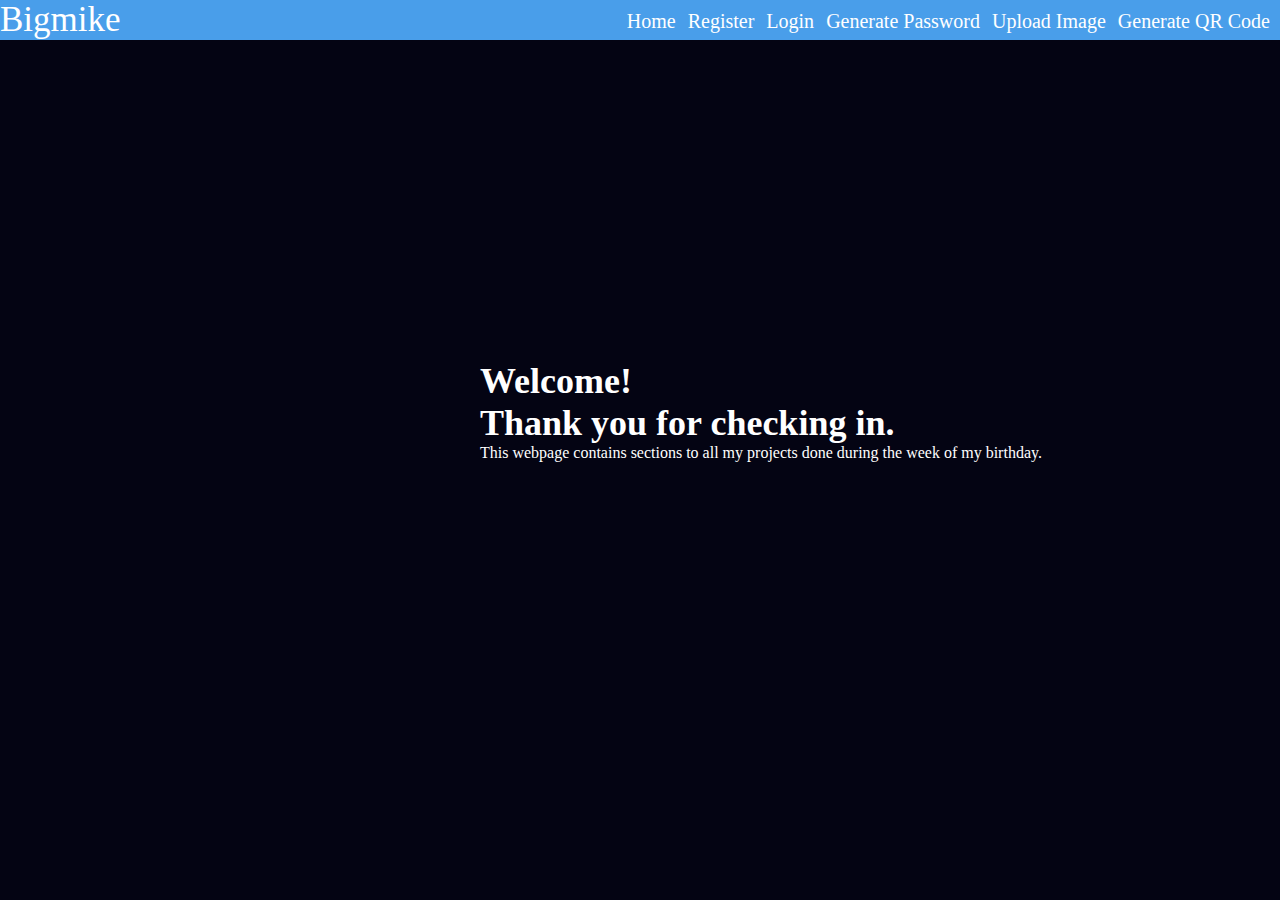
<file: index.html>
<!DOCTYPE html>
<html lang="en">
  <head>
    <meta charset="UTF-8" />
    <meta http-equiv="X-UA-Compatible" content="IE=edge" />
    <meta name="viewport" content="width=device-width, initial-scale=1.0" />
    <title>WEEKLY REVIEW</title>
    <link rel="stylesheet" href="./styles.css" />
  </head>
  <body>
    <header>
      <nav class="menu">
        <div class="logo">Bigmike</div>
        <img src="./icons8-menu-50.png" class="hamburger" />

        <div class="menu-sections">
          <img
            src="./icons8-macos-close-30.png"
            alt=""
            class="harmburg-close"
          />
          <ul>
            <li><a href="./index.html">Home</a></li>
            <li>
              <a href="./pages/Registration/Registration.html">Register</a>
            </li>
            <li><a href="./pages/Login/login.html">Login</a></li>
            <li>
              <a href="./pages/PasswordGenerator/PwGenerator.html"
                >Generate Password</a
              >
            </li>
            <li><a href="./pages/UploadImage/upload.html">Upload Image</a></li>
            <li>
              <a href="./pages/QRcodeGenerator/QRcode.html">Generate QR Code</a>
            </li>
          </ul>
        </div>
      </nav>
    </header>
    <!-- MAIN CONTENTS -->

    <main>
      <!-- HOME -->
      <section id="home">
        <div class="home_container">
          <h1>
            Welcome! <br />
            <span class="greeting">Thank you for checking in.</span>
          </h1>
          <p>
            This webpage contains sections to all my projects
            <span class="description"
              >done during the week of my birthday.</span
            >
          </p>
        </div>
      </section>
      <!-- END OF HOME SECTION -->
    </main>

    <script>
      const navMenu = document.querySelector(".menu-sections"),
        toggleMenu = document.querySelector(".hamburger"),
        closeMenu = document.querySelector(".hamburg-close"),
        navLink = document.querySelectorAll(".menu-sections");

      //  SHOW
      toggleMenu.addEventListener("click", () => {
        navMenu.classList.toggle("show");
      });

      //  HIDDEN
      toggleMenu.addEventListener("click", () => {
        closeMenu.classList.remove("show");
      });

      function linkAction() {
        navMenu.classList.remove("show");
      }
      navLink.forEach((n) => n.addEventListener("click", linkAction));
    </script>
  </body>
</html>
</file>
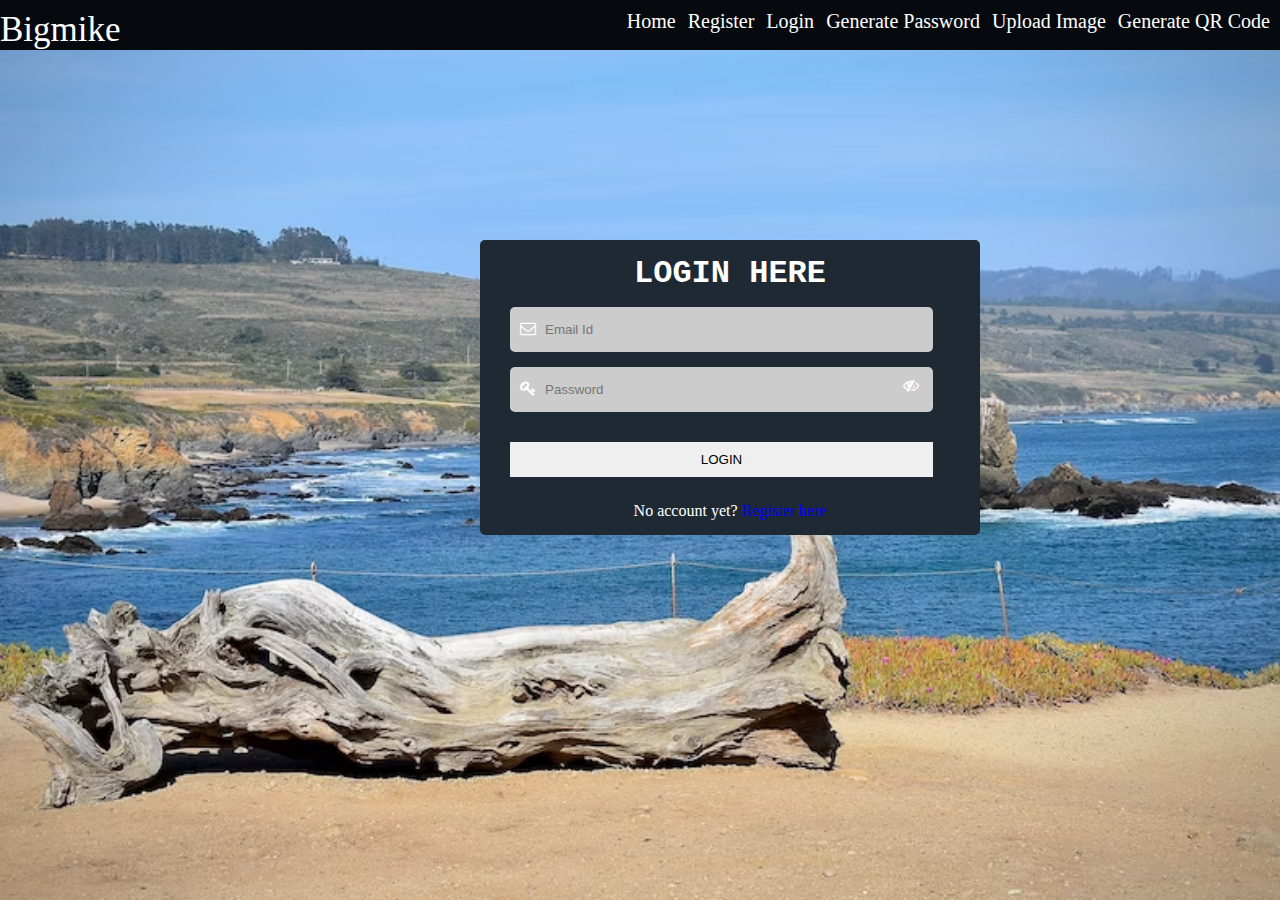
<file: pages/Login/login.html>
<!DOCTYPE html>
<html lang="en">
  <head>
    <meta charset="UTF-8" />
    <meta http-equiv="X-UA-Compatible" content="IE=edge" />
    <meta name="viewport" content="width=device-width, initial-scale=1.0" />
    <title>LOGIN</title>
    <link
      rel="stylesheet"
      href="https://stackpath.bootstrapcdn.com/font-awesome/4.7.0/css/font-awesome.min.css"
    />

    <style>
      * {
        padding: 0;
        margin: 0;
        box-sizing: border-box;
      }
      header {
        width: 100%;
        height: 50px;
        background: #060a0e;
      }

      header .menu {
        display: flex;
        justify-content: space-between;
      }
      header .logo {
        font-size: 35px;
        margin-top: 10px;
        color: #fff;
      }
      header ul {
        display: flex;
        gap: 12px;
        margin-right: 10px;
        margin-top: 10px;
      }
      header ul li {
        list-style: none;
        font-size: 20px;
      }
      header ul li a {
        text-decoration: none;
        color: #fff;
      }
      header ul li a:hover {
        color: orange;
        transition: ease-in-out 1s;
      }
      .hamburger,
      .harmburg-close {
        display: none;
      }

      body {
        background-image: url(./bg.avif);
        background-repeat: no-repeat;
        background-size: cover;
      }

      .container {
        position: absolute;
        top: 15rem;
        left: 30rem;
        width: 90%;
        max-width: 500px;
        background: #1f2933;
        color: #fff;
        padding: 15px;
        border-radius: 5px;
      }
      .container h1 {
        text-align: center;
        font-family: "Courier New", Courier, monospace;
      }
      .container .divInput {
        padding: 10px;
        margin: 15px;
        width: 90%;
        background: #ccc;
        border-radius: 5px;
      }
      .divInput input {
        width: 90%;
        padding: 5px;
        border: 0;
        outline: 0;
        background: transparent;
      }
      .eye {
        position: absolute;
      }
      #show {
        display: none;
      }
      #btn {
        margin: 15px;
        padding: 10px;
        width: 90%;
        border: 0;
        outline: 0;
      }
      .container p {
        text-align: center;
        margin-top: 10px;
      }
      .container p a {
        text-decoration: none;
        color: blue;
      }
      .hamburg,
      .hamburg-close {
        display: none;
      }

      @media screen and (max-width: 480px) {
        body {
          background-color: rgb(18, 18, 55);
          width: 400px;
          height: fit-content;
          overflow: hidden;
        }
        .home_container {
          margin-top: 10rem;
          margin-left: 4rem;
          margin-bottom: 0;
        }
        .home_container h1 {
          font-size: 36px;
        }
        .home_container h1 span {
          font-size: 28px;
        }
        p {
          width: 340px;
        }
        .home_container .description {
          margin-left: 25px;
        }

        header {
          width: 425px;
          background: white;
        }

        header .menu {
          display: flex;
          justify-content: space-between;
        }
        header .logo {
          font-size: 35px;
          color: black;
        }
        header ul {
          display: flex;
          flex-direction: column;
          gap: 12px;
          margin-right: 10px;
          margin: 50px;
          z-index: 999;
        }
        .menu-sections {
          position: fixed;
          top: 0;
          right: -100%;
          height: 100vh;
          transition: 0.5s;
          z-index: 100;
          background: #7f8183;
          filter: blur(0.5px);
          z-index: 999;
        }
        .hamburg-close {
          display: block;
          margin: 10px;
        }
        .hamburg {
          display: block;
          position: absolute;
          left: 23.5rem;
          top: 0.5rem;
          height: 32px;
          overflow: hidden;
        }
        .show {
          right: 0;
        }
        header ul li {
          list-style: none;
          font-size: 15px;
        }

        body {
          background-image: none !important;
          background-repeat: no-repeat;
          background-size: cover;
        }

        .container {
          position: absolute;
          top: 10rem;
          left: 1rem;
          width: 90%;
          max-width: 500px;
          background: #1f2933;
          color: #fff;
          padding: 15px;
          border-radius: 5px;
        }
        .container .divInput {
          padding: 10px;
          margin: 15px;
          width: 88%;
          background: #ccc;
          border-radius: 5px;
        }
        .divInput input {
          width: 88%;
          padding: 5px;
          border: 0;
          outline: 0;
          background: transparent;
        }
        #btn {
          width: 88%;
        }
      }
    </style>
  </head>
  <body>
    <header>
      <nav class="menu">
        <div class="logo">Bigmike</div>
        <img src="../../icons8-menu-50.png" class="hamburg" />
        <div class="menu-sections">
          <img src="../../icons8-macos-close-30.png" class="hamburg-close" />
          <ul>
            <li><a href="../../index.html">Home</a></li>

            <li>
              <a href="../../pages/Registration/Registration.html">Register</a>
            </li>
            <li><a href="../../pages/Login/login.html">Login</a></li>
            <li>
              <a href="../../pages/PasswordGenerator/PwGenerator.html"
                >Generate Password</a
              >
            </li>
            <li>
              <a href="../../pages/UploadImage/upload.html">Upload Image</a>
            </li>
            <li>
              <a href="../../pages/QRcodeGenerator/QRcode.html"
                >Generate QR Code</a
              >
            </li>
          </ul>
        </div>
      </nav>
    </header>
    <main>
      <div class="container">
        <h1>LOGIN HERE</h1>
        <div class="divInput">
          <i class="fa fa-envelope-o"></i>
          <input type="email" placeholder="Email Id" id="email" />
        </div>
        <div class="divInput">
          <i class="fa fa-key"></i>
          <input type="password" placeholder="Password" id="password" />
          <span class="eye" onclick="hideShow()">
            <i class="fa fa-eye" id="show"></i>
            <i class="fa fa-eye-slash" id="hide"></i>
          </span>
        </div>
        <button id="btn" type="submit">LOGIN</button>
        <p>
          No account yet?
          <a href="../Registration/Registration.html">Register here</a>
        </p>
      </div>
    </main>

    <script>
      // show/hide password

      function hideShow() {
        const passwordInput = document.querySelector("#password");
        const showPassword = document.querySelector("#show");
        const hidePassword = document.querySelector("#hide");

        if (passwordInput.type === "password") {
          passwordInput.type = "text";
          showPassword.style.display = "block";
          hidePassword.style.display = "none";
        } else {
          passwordInput.type = "password";
          showPassword.style.display = "none";
          hidePassword.style.display = "block";
        }
      }

      // show moble menu

      const navMenu = document.querySelector(".menu-sections"),
        toggleMenu = document.querySelector(".hamburg"),
        closeMenu = document.querySelector(".hamburg-close"),
        navLink = document.querySelectorAll(".menu-sections");

      //  SHOW
      toggleMenu.addEventListener("click", () => {
        navMenu.classList.toggle("show");
      });

      //  HIDDEN
      toggleMenu.addEventListener("click", () => {
        closeMenu.classList.remove("show");
      });

      function linkAction() {
        navMenu.classList.remove("show");
      }
      navLink.forEach((n) => n.addEventListener("click", linkAction));
    </script>
  </body>
</html>
</file>
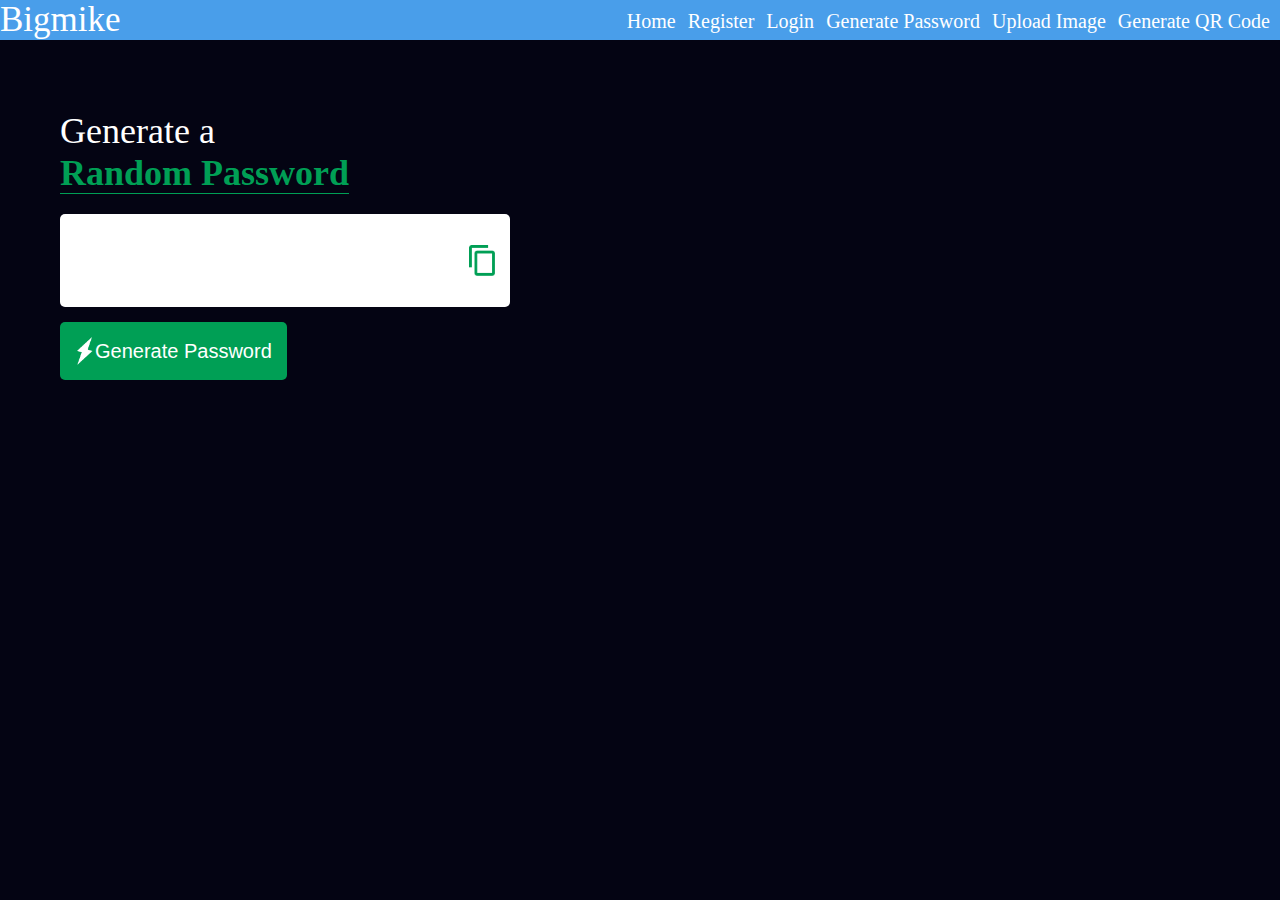
<file: pages/PasswordGenerator/PwGenerator.html>
<!DOCTYPE html>
<html lang="en">
  <head>
    <meta charset="UTF-8" />
    <meta http-equiv="X-UA-Compatible" content="IE=edge" />
    <meta name="viewport" content="width=device-width, initial-scale=1.0" />
    <title>GENERATE A RANDOM PASSWORD</title>
    <style>
      * {
        margin: 0;
        padding: 0;
        box-sizing: border-box;
      }
      body {
        width: 100%;
        height: 100vh;
        background: rgb(4, 4, 19);
        color: #fff;
      }
      /* HEADER SECTION */
      header {
        width: 100%;
        background: #499eea;
      }

      header .menu {
        display: flex;
        justify-content: space-between;
      }
      header .logo {
        font-size: 35px;
      }
      header ul {
        display: flex;
        gap: 12px;
        margin-right: 10px;
        margin-top: 10px;
      }
      header ul li {
        list-style: none;
        font-size: 20px;
      }
      header ul li a {
        text-decoration: none;
        color: #fff;
      }
      header ul li a:hover {
        color: black;
        transition: ease-in-out 1s;
      }
      .container {
        margin: 50px 40px;
        padding: 20px;
      }
      h1 {
        font-size: 36px;
        font-weight: 500;
      }
      h1 span {
        font-weight: 600;
        color: #009f55;
        border-bottom: 1px solid #009f55;
      }
      .inputDiv {
        margin-top: 20px;
        padding: 15px;
        width: 90%;
        max-width: 450px;
        background: #fff;
        border-radius: 5px;
        display: flex;
        align-items: center;
      }
      #password {
        width: 100%;
        border: 0;
        outline: 0;
        background: transparent;
        padding: 20px;
        font-size: 20px;
      }
      #copy {
        width: 26px;
      }
      #generate {
        width: 20px;
      }
      #btn {
        display: flex;
        align-items: center;
        background: #009f55;
        color: #fff;
        padding: 15px;
        margin-top: 15px;
        border: 0;
        outline: 0;
        border-radius: 5px;
        font-size: 20px;
      }
      .hamburg,
      .hamburg-close {
        display: none;
      }

      @media screen and (max-width: 480px) {
        body {
          background-color: rgb(18, 18, 55);
          width: 400px;
          height: fit-content;
          overflow: hidden;
        }

        header {
          width: 425px;
          background: white;
        }

        header .menu {
          display: flex;
          justify-content: space-between;
        }
        header .logo {
          font-size: 35px;
          color: black;
        }
        header ul {
          display: flex;
          flex-direction: column;
          gap: 12px;
          margin-right: 10px;
          margin: 50px;
          z-index: 999;
        }
        .menu-sections {
          position: fixed;
          top: 0;
          right: -100%;
          height: 100vh;
          transition: 0.5s;
          z-index: 100;
          background: #7f8183;
          filter: blur(0.5px);
          z-index: 999;
        }
        .hamburg-close {
          display: block;
          margin: 10px;
        }
        .hamburg {
          display: block;
          position: absolute;
          left: 23.5rem;
          top: 0.5rem;
          height: 32px;
          overflow: hidden;
        }
        .show {
          right: 0;
        }
        header ul li {
          list-style: none;
          font-size: 15px;
        }

        .container {
          margin: 70px 10px;
          padding: 20px;
        }
        .inputDiv {
          margin-top: 20px;
          padding: 10px;
          width: 90%;
          max-width: 450px;
          background: #fff;
          border-radius: 5px;
          display: flex;
          align-items: center;
        }
      }
    </style>
  </head>
  <body>
    <header>
      <nav class="menu">
        <div class="logo">Bigmike</div>
        <img src="../../icons8-menu-50.png" alt="" class="hamburg" />
        <div class="menu-sections">
          <img
            src="../../icons8-macos-close-30.png"
            alt=""
            class="hamburg-close"
          />
          <ul>
            <li><a href="../../index.html">Home</a></li>
            <li><a href="../Registration/Registration.html">Register</a></li>
            <li><a href="../Login/login.html">Login</a></li>
            <li>
              <a href="../PasswordGenerator/PwGenerator.html"
                >Generate Password</a
              >
            </li>
            <li><a href="../UploadImage/upload.html">Upload Image</a></li>
            <li>
              <a href="../QRcodeGenerator/QRcode.html">Generate QR Code</a>
            </li>
          </ul>
        </div>
      </nav>
    </header>

    <div class="container">
      <h1>
        Generate a <br />
        <span>Random Password</span>
      </h1>
      <div class="inputDiv">
        <input type="text" id="password" />
        <img src="./copy.png" id="copy" onclick="copyPassword()" />
      </div>
      <button id="btn" onclick="generatePassword()">
        <img src="./generate.png" id="generate" />Generate Password
      </button>
    </div>
    <script>
      const inputField = document.getElementById("password");
      const passwordLength = 10;

      const upperCase = "ABCDEFGHIJKLMNOPKRSTUVWXYZ";
      const lowerCase = "abcdefghijklmnopqrstuvwxyz";
      const number = "0123456789";
      const symbol = "`~!@#$%^&*()_+[]{}";

      const allChars = upperCase + lowerCase + number + symbol;
      function generatePassword() {
        let password = "";

        password += upperCase[Math.floor(Math.random() * upperCase.length)];
        password += lowerCase[Math.floor(Math.random() * lowerCase.length)];
        password += number[Math.floor(Math.random() * number.length)];
        password += symbol[Math.floor(Math.random() * symbol.length)];

        while (passwordLength > password.length) {
          password += allChars[Math.floor(Math.random() * allChars.length)];
        }
        inputField.value = password;
      }

      // copy password

      function copyPassword() {
        inputField.select();
        document.execCommand("copy");
      }

      // show moble menu

      const navMenu = document.querySelector(".menu-sections"),
        toggleMenu = document.querySelector(".hamburg"),
        closeMenu = document.querySelector(".hamburg-close"),
        navLink = document.querySelectorAll(".menu-sections");

      //  SHOW
      toggleMenu.addEventListener("click", () => {
        navMenu.classList.toggle("show");
      });

      //  HIDDEN
      toggleMenu.addEventListener("click", () => {
        closeMenu.classList.remove("show");
      });

      function linkAction() {
        navMenu.classList.remove("show");
      }
      navLink.forEach((n) => n.addEventListener("click", linkAction));
    </script>
  </body>
</html>
</file>
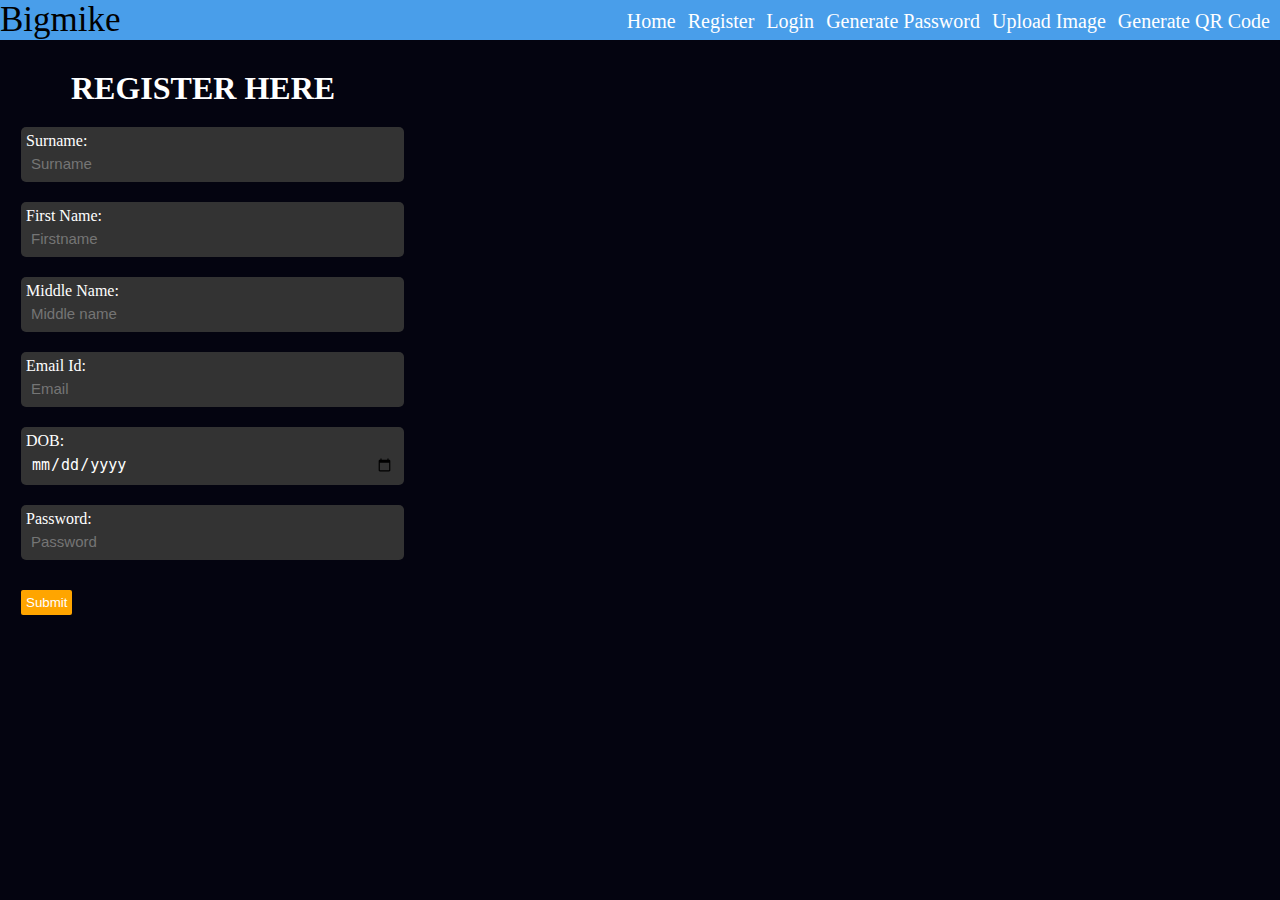
<file: pages/Registration/Registration.html>
<!DOCTYPE html>
<html lang="en">
  <head>
    <meta charset="UTF-8" />
    <meta http-equiv="X-UA-Compatible" content="IE=edge" />
    <meta name="viewport" content="width=device-width, initial-scale=1.0" />
    <title>REGISTRATION</title>
    <style>
      * {
        padding: 0;
        margin: 0;
        box-sizing: border-box;
      }
      body {
        background: rgb(4, 4, 16);
      }

      /* HEADER SECTION */
      header {
        width: 100%;

        background: #499eea;
      }

      header .menu {
        display: flex;
        justify-content: space-between;
      }
      header .logo {
        font-size: 35px;
      }
      header ul {
        display: flex;
        gap: 12px;
        margin-right: 10px;
        margin-top: 10px;
      }
      header ul li {
        list-style: none;
        font-size: 20px;
      }
      header ul li a {
        text-decoration: none;
        color: #fff;
      }
      header ul li a:hover {
        color: black;
        transition: ease-in-out 1s;
      }
      .hamburger,
      .harmburg-close {
        display: none;
      }

      .registration_container {
        margin: 30px 1px;
        color: #fff;
      }
      .registration_container h1 {
        margin-left: 70px;
      }
      .registration_container .inputDiv {
        width: 30%;
        background: #333;
        border-radius: 5px;
        margin: 20px;
        padding: 5px;
      }
      .registration_container input {
        width: 100%;
        background: #333;
        border: 0;
        outline: 0;
        padding: 5px;
        color: #fff;
        font-size: 15px;
      }
      #btn {
        padding: 5px;
        margin: 10px 20px;
        background: orange;
        color: #fff;
        border: 0;
        outline: 0;
        border-radius: 2px;
      }

      @media screen and (max-width: 480px) {
        body {
          background-color: rgb(18, 18, 55);
          width: 400px;
          height: fit-content;
          overflow: hidden;
        }

        header {
          width: 425px;
          background: white;
        }

        header .menu {
          display: flex;
          justify-content: space-between;
        }
        header .logo {
          font-size: 35px;
          color: black;
        }
        header ul {
          display: flex;
          flex-direction: column;
          gap: 12px;
          margin-right: 10px;
          margin: 50px;
          z-index: 999;
        }
        .menu-sections {
          position: fixed;
          top: 0;
          right: -100%;
          height: 100vh;
          transition: 0.5s;
          z-index: 100;
          background: #7f8183;
          filter: blur(0.5px);
          z-index: 999;
        }
        .harmburg-close {
          display: block;
          margin: 10px;
        }
        .hamburger {
          width: 30px;
          display: block;
          position: absolute;
          left: 23.5rem;
          top: 0.5rem;
          height: 32px;
          overflow: hidden;
        }
        .show {
          right: 0;
        }
        header ul li {
          list-style: none;
          font-size: 15px;
        }

        .registration_container {
          margin: 30px 1px;
          color: #fff;
        }
        .registration_container h1 {
          margin-left: 20px;
          font-size: 26px;
        }
        .registration_container .inputDiv {
          width: 92%;
          background: #333;
          border-radius: 5px;
          margin: 20px;
          padding: 2px;
        }
      }
    </style>
  </head>
  <body>
    <header>
      <nav class="menu">
        <div class="logo">Bigmike</div>
        <img src="../../icons8-menu-50.png" class="hamburger" />
        <div class="menu-sections">
          <img src="../../icons8-macos-close-30.png" class="harmburg-close" />
          <ul>
            <li><a href="../../index.html">Home</a></li>
            <li><a href="../Registration/Registration.html">Register</a></li>
            <li><a href="../Login/login.html">Login</a></li>
            <li>
              <a href="../PasswordGenerator/PwGenerator.html"
                >Generate Password</a
              >
            </li>
            <li><a href="../UploadImage/upload.html">Upload Image</a></li>
            <li>
              <a href="../QRcodeGenerator/QRcode.html">Generate QR Code</a>
            </li>
          </ul>
        </div>
      </nav>
    </header>

    <div class="registration_container">
      <h1>REGISTER HERE</h1>
      <div class="inputDiv">
        Surname: <input type="text" placeholder="Surname" />
      </div>
      <div class="inputDiv">
        First Name: <input type="text" placeholder="Firstname" />
      </div>
      <div class="inputDiv">
        Middle Name: <input type="text" placeholder="Middle name" />
      </div>
      <div class="inputDiv">
        Email Id: <input type="email" placeholder="Email" />
      </div>
      <div class="inputDiv">DOB: <input type="date" /></div>
      <div class="inputDiv">
        Password: <input type="password" placeholder="Password" />
      </div>
      <button type="submit" id="btn">Submit</button>
    </div>

    <script>
      // Hamburg menu
      const navMenu = document.querySelector(".menu-sections"),
        toggleMenu = document.querySelector(".hamburger"),
        closeMenu = document.querySelector(".hamburg-close"),
        navLink = document.querySelectorAll(".menu-sections");

      //  SHOW
      toggleMenu.addEventListener("click", () => {
        navMenu.classList.toggle("show");
      });

      //  HIDDEN
      toggleMenu.addEventListener("click", () => {
        closeMenu.classList.remove("show");
      });

      function linkAction() {
        navMenu.classList.remove("show");
      }
      navLink.forEach((n) => n.addEventListener("click", linkAction));
    </script>
  </body>
</html>
</file>
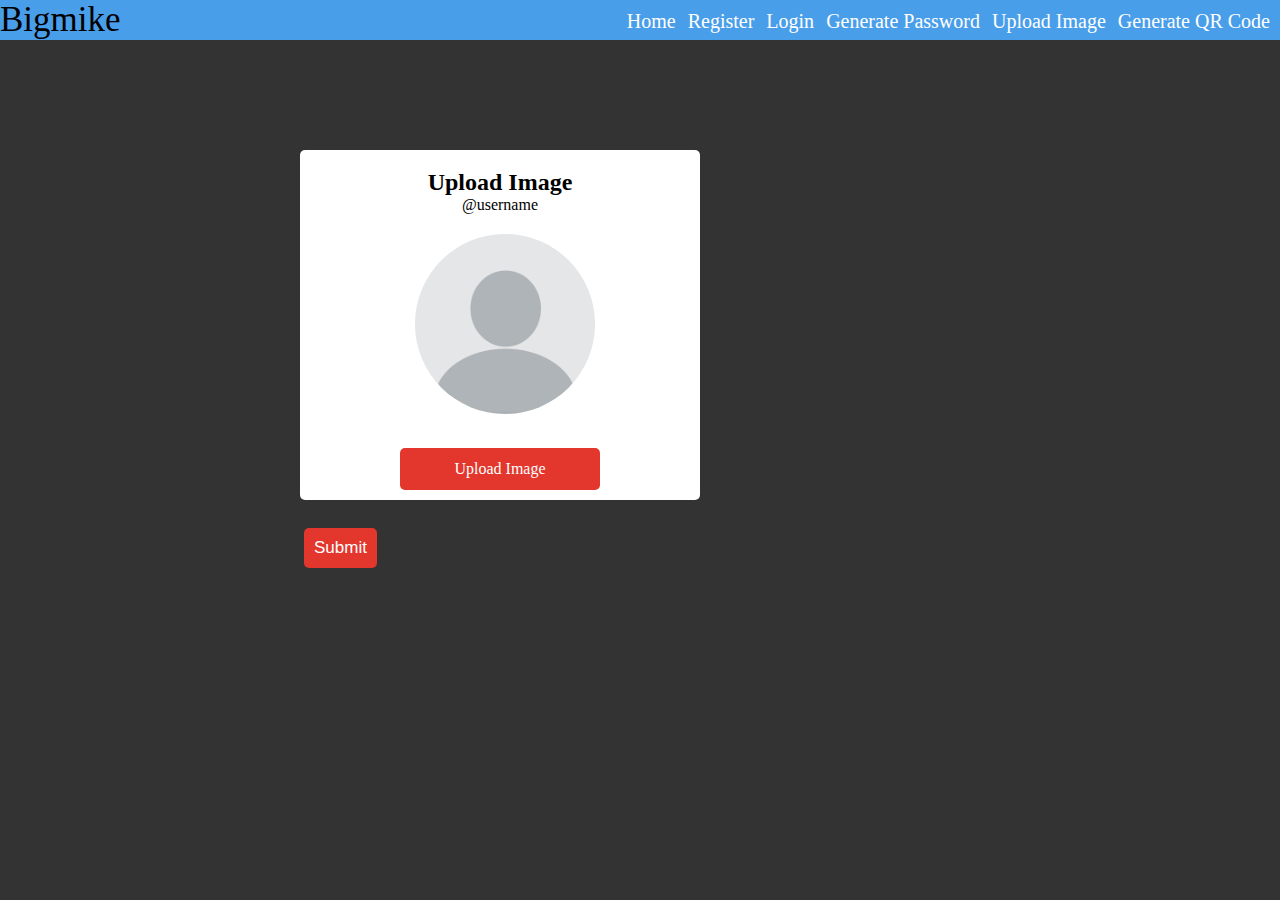
<file: pages/UploadImage/upload.html>
<!DOCTYPE html>
<html lang="en">
  <head>
    <meta charset="UTF-8" />
    <meta http-equiv="X-UA-Compatible" content="IE=edge" />
    <meta name="viewport" content="width=device-width, initial-scale=1.0" />
    <title>UPLOAD IMAGE</title>
    <style>
      * {
        margin: 0;
        padding: 0;
        box-sizing: border-box;
      }
      body {
        width: 100%;
        height: 100vh;
        background: #333;
      }
      /* HEADER SECTION */
      header {
        width: 100%;
        background: #499eea;
      }

      header .menu {
        display: flex;
        justify-content: space-between;
      }
      header .logo {
        font-size: 35px;
      }
      header ul {
        display: flex;
        gap: 12px;
        margin-right: 10px;
        margin-top: 10px;
      }
      header ul li {
        list-style: none;
        font-size: 20px;
      }
      header ul li a {
        text-decoration: none;
        color: #fff;
      }
      header ul li a:hover {
        color: black;
        transition: ease-in-out 1s;
      }

      .container {
        background-color: #fff;
        width: 400px;
        position: absolute;
        top: 150px;
        left: 300px;
        border-radius: 5px;
      }
      .container h2 {
        text-align: center;
        margin-top: 19px;
      }
      .container P {
        text-align: center;
      }
      #image {
        width: 180px;
        aspect-ratio: 1/1;
        border-radius: 50%;
        margin: 20px 115px;
      }
      label {
        background: #e3362c;
        margin: 10px auto;
        display: block;
        padding: 12px;
        width: 200px;
        text-align: center;
        border-radius: 5px;
        color: #fff;
      }
      input {
        display: none;
      }
      .hamburg,
      .hamburg-close {
        display: none;
      }
      button {
        background: #e3362c;
        color: #fff;
        padding: 10px;
        border: 0;
        outline: 0;
        border-radius: 5px;
        font-size: 17px;
        position: absolute;
        top: 33rem;
        left: 19rem;
      }

      @media screen and (max-width: 480px) {
        body {
          background-color: rgb(18, 18, 55);
          width: 400px;
          height: fit-content;
          overflow: hidden;
        }

        header {
          width: 425px;
          background: white;
        }

        header .menu {
          display: flex;
          justify-content: space-between;
        }
        header .logo {
          font-size: 35px;
          color: black;
        }
        header ul {
          display: flex;
          flex-direction: column;
          gap: 12px;
          margin-right: 10px;
          margin: 50px;
          z-index: 999;
        }
        .menu-sections {
          position: fixed;
          top: 0;
          right: -100%;
          height: 100vh;
          transition: 0.5s;
          z-index: 100;
          background: #7f8183;
          filter: blur(0.5px);
          z-index: 999;
        }
        .hamburg-close {
          display: block;
          margin: 10px;
        }
        .hamburg {
          display: block;
          position: absolute;
          left: 23.5rem;
          top: 0.5rem;
          height: 32px;
          overflow: hidden;
        }
        .show {
          right: 0;
        }
        header ul li {
          list-style: none;
          font-size: 15px;
        }

        .container {
          background-color: #fff;
          width: 350px;
          position: absolute;
          top: 150px;
          left: 40px;
          border-radius: 5px;
        }
        .container h2 {
          text-align: center;
          margin-top: 19px;
        }
        .container P {
          text-align: center;
        }
        #image {
          width: 180px;
          aspect-ratio: 1/1;
          border-radius: 50%;
          margin: 20px 80px;
        }
        label {
          background: #e3362c;
          margin: 10px auto;
          display: block;
          padding: 12px;
          width: 200px;
          text-align: center;
          border-radius: 5px;
          color: #fff;
        }
        input {
          display: none;
        }

        button {
          background: #e3362c;
          color: #fff;
          padding: 10px;
          border: 0;
          outline: 0;
          border-radius: 5px;
          font-size: 17px;
          position: absolute;
          top: 33rem;
          left: 2.5rem;
        }
      }
    </style>
  </head>
  <body>
    <header>
      <nav class="menu">
        <div class="logo">Bigmike</div>
        <img src="../../icons8-menu-50.png" alt="" class="hamburg" />
        <div class="menu-sections">
          <img src="../../icons8-macos-close-30.png" class="hamburg-close" />
          <ul>
            <li><a href="../../index.html">Home</a></li>
            <li><a href="../Registration/Registration.html">Register</a></li>
            <li><a href="../Login/login.html">Login</a></li>
            <li>
              <a href="../PasswordGenerator/PwGenerator.html"
                >Generate Password</a
              >
            </li>
            <li><a href="../UploadImage/upload.html">Upload Image</a></li>
            <li>
              <a href="../QRcodeGenerator/QRcode.html">Generate QR Code</a>
            </li>
          </ul>
        </div>
      </nav>
    </header>

    <main>
      <div class="container">
        <h2>Upload Image</h2>
        <p>@username</p>
        <img src="./profile.png" id="image" />
        <label for="input-file">Upload Image</label>
        <input
          type="file"
          accept="image/png, image/jpeg, image/jpg"
          id="input-file"
        />
      </div>
      <button type="submit">Submit</button>
    </main>
    <script>
      const imageSource = document.getElementById("image");
      const inputFile = document.getElementById("input-file");
      inputFile.onchange = function () {
        imageSource.src = URL.createObjectURL(inputFile.files[0]);
      };

      // show moble menu

      const navMenu = document.querySelector(".menu-sections"),
        toggleMenu = document.querySelector(".hamburg"),
        closeMenu = document.querySelector(".hamburg-close"),
        navLink = document.querySelectorAll(".menu-sections");

      //  SHOW
      toggleMenu.addEventListener("click", () => {
        navMenu.classList.toggle("show");
      });

      //  HIDDEN
      toggleMenu.addEventListener("click", () => {
        closeMenu.classList.remove("show");
      });

      function linkAction() {
        navMenu.classList.remove("show");
      }
      navLink.forEach((n) => n.addEventListener("click", linkAction));
    </script>
  </body>
</html>
</file>
<file: styles.css>
* {
  margin: 0;
  padding: 0;
  box-sizing: border-box;
}
body {
  width: 100%;
  height: 100vh;
  background: rgb(4, 4, 19);
  color: #fff;
}
/* HEADER SECTION */
header {
  width: 100%;
  background: #499eea;
}

header .menu {
  display: flex;
  justify-content: space-between;
}
header .logo {
  font-size: 35px;
}
header ul {
  display: flex;
  gap: 12px;
  margin-right: 10px;
  margin-top: 10px;
}
header ul li {
  list-style: none;
  font-size: 20px;
}
header ul li a {
  text-decoration: none;
  color: #fff;
}
header ul li a:hover {
  color: black;
  transition: ease-in-out 1s;
}
.hamburger,
.harmburg-close {
  display: none;
}

.home_container {
  margin-top: 20rem;
  margin-left: 30rem;
  margin-bottom: 20rem;
}
.home_container h1 {
  font-size: 36px;
}

@media screen and (max-width: 480px) {
  body {
    background-color: rgb(18, 18, 55);
    width: 400px;
    height: fit-content;
    overflow: hidden;
  }
  .home_container {
    margin-top: 10rem;
    margin-left: 4rem;
    margin-bottom: 0;
  }
  .home_container h1 {
    font-size: 36px;
  }
  .home_container h1 span {
    font-size: 28px;
  }
  p {
    width: 340px;
  }
  .home_container .description {
    margin-left: 25px;
  }

  header {
    width: 425px;
    background: white;
  }

  header .menu {
    display: flex;
    justify-content: space-between;
  }
  header .logo {
    font-size: 35px;
    color: black;
  }
  header ul {
    display: flex;
    flex-direction: column;
    gap: 12px;
    margin-right: 10px;
    margin: 50px;
    z-index: 999;
  }
  .menu-sections {
    position: fixed;
    top: 0;
    right: -100%;
    height: 100vh;
    transition: 0.5s;
    z-index: 100;
    background: #7f8183;
    filter: blur(0.5px);
    z-index: 999;
  }
  .harmburg-close {
    display: block;
    margin: 10px;
  }
  .hamburger {
    display: block;
    position: absolute;
    left: 23.5rem;
    top: 0.5rem;
    height: 32px;
    overflow: hidden;
  }
  .show {
    right: 0;
  }
  header ul li {
    list-style: none;
    font-size: 15px;
  }
}
</file>
